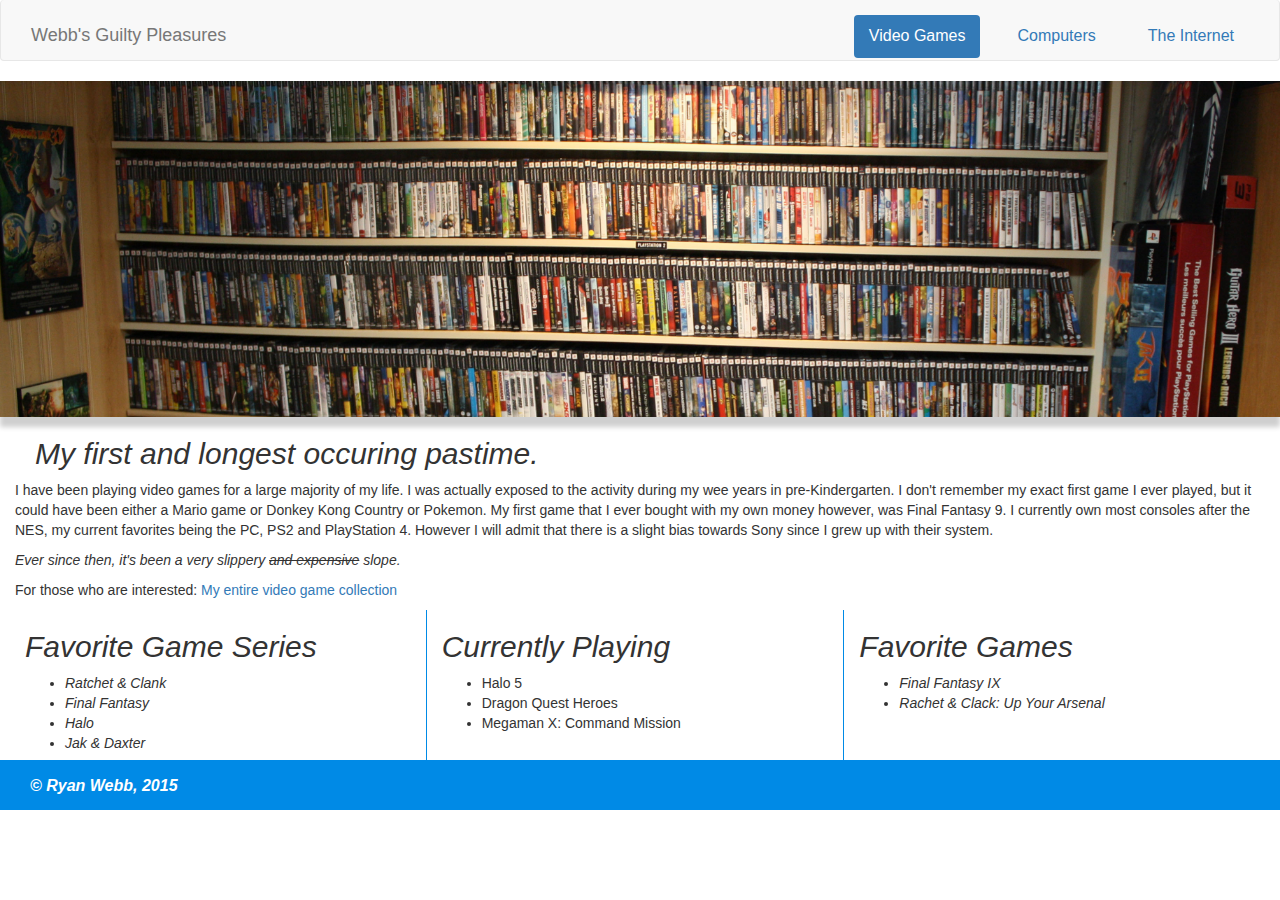
<file: index.html>
<!doctype html>
<html lang="en">
    <head>
        <meta charset="utf-8">
        <meta http-equiv="X-UA-Compatible" content="IE=edge">
        <meta name="viewport" content="width=device-width, initial-scale=1">
        <title>Ryan Webb's Site</title>
        <link href="css/style.css" rel="stylesheet" type="text/css" >
        <link href="css/bootstrap.css" rel="stylesheet" type="text/css">
    </head>

    <body>
<!-- -->
        <nav class="navbar navbar-default navbar-collapse">
            <span class="navbar-brand">Webb's Guilty Pleasures</span>
            <ul class="nav nav-pills navbar-right">
                <li role="presentation" class="active"><a href="index.html" alt="Home">Video Games</a></li>                
                <li role="presentation"><a href="computers.html" alt="Computers">Computers</a></li>
                <li role="presentation"><a href="internet.html" alt="Internet">The Internet</a></li>
            </ul>
        </nav>
        <div class="container-fluid">
            <div class="row">
                    <img src="img/ps2large.jpg" title="Massive Video Game collection" class="img-responsive library"/>
            </div>

            <div class="row">
                <div id="history" class="col-sm-12">
                    <h2>My first and longest occuring pastime.</h2>
                    <p>I have been playing video games for a large majority of my life. I was actually exposed to the activity during my wee years in pre-Kindergarten. I don't remember my exact first game I ever played, but it could have been either a Mario game or Donkey Kong Country or Pokemon. My first game that I ever bought with my own money however, was Final Fantasy 9. I currently own most consoles after the NES, my current favorites being the PC, PS2 and PlayStation 4. However I will admit that there is a slight bias towards Sony since I grew up with their system.</p>
                    <p>Ever since then, it's been a very slippery <s>and expensive</s> slope.</p>

                    <p>For those who are interested: <a href="http://vgcollect.com/McNuggz" alt="McNuggz Video Game collection" target="_blank">My entire video game collection</a></p>
            </div>

            <div class="row" id="lists">
            	<div class="col-sm-4 clear" id="series">
                    <h2>Favorite Game Series</h2>
            	    <ul>
                        <li>Ratchet &amp; Clank</li>
                        <li>Final Fantasy</li>
                        <li>Halo</li>
                        <li>Jak &amp; Daxter</li>
                    </ul>
            	</div>

                <div class="col-sm-4" id="current">
                    <h2>Currently Playing</h2>
                    <ul>
                        <li>Halo 5</li>
                        <li>Dragon Quest Heroes</li>
                        <li>Megaman X: Command Mission</li>
                    </ul>
                </div>

            	<div class="col-sm-4" id="favs">
            	    <h2>Favorite Games</h2>
                    <ul>
                        <li>Final Fantasy IX</li>
                        <li>Rachet &amp; Clack: Up Your Arsenal</li>
                    </ul>
            	</div> 
            </div>
            </div>
        </div>
            <footer>
                <p>&copy; Ryan Webb, 2015</p>
            </footer>
    </body>
        <script src="//code.jquery.com/jquery-1.10.2.min.js"></script>
        <script src="js/bootstrap.js"></script>
</html>
</file>
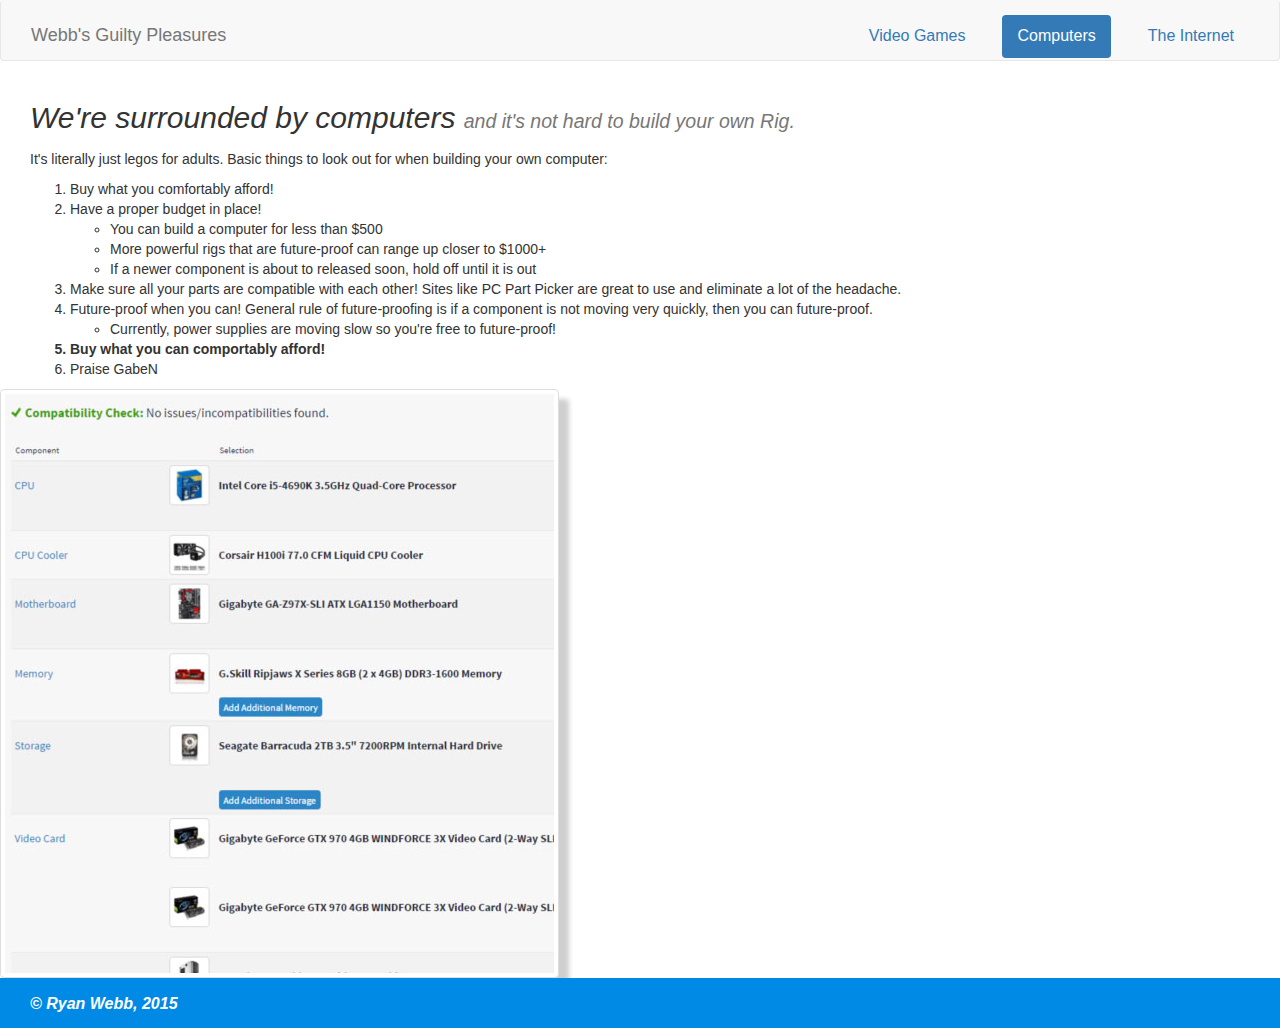
<file: computers.html>
<!doctype html>
<html lang="en">
    <head>
        <meta charset="utf-8">
        <meta http-equiv="X-UA-Compatible" content="IE=edge">
        <meta name="viewport" content="width=device-width, initial-scale=1">
        <title>Ryan Webb's Site</title>
        <link href="css/style.css" rel="stylesheet" type="text/css" >
        <link href="css/bootstrap.css" rel="stylesheet" type="text/css">
        <script src="https://ajax.googleapis.com/ajax/libs/jquery/2.1.3/jquery.min.js"></script>
        <script src="js/bootstrap.js"></script>
    </head>

    <body>

        <nav class="navbar navbar-default navbar-collapse">
            <span class="navbar-brand">Webb's Guilty Pleasures</span>
            <ul class="nav nav-pills navbar-right">
                <li role="presentation"><a href="index.html" alt="Home">Video Games</a></li>                
                <li role="presentation" class="active"><a href="computers.html" alt="Computers">Computers</a></li>
                <li role="presentation"><a href="internet.html" alt="Internet">The Internet</a></li>
            </ul>
        </nav>
         <div class="container-fluid">

            <div class="row">
                <div class="comp col-span-4 clear" >
                    <h2>We're surrounded by computers <small> and it's not hard to build your own Rig.</small></h2>
                    <p>It's literally just legos for adults. Basic things to look out for when building your own computer:</p>
                    <ol class="pull-left">
                        <li>Buy what you comfortably afford!</li>
                        <li>Have a proper budget in place!</li>
                            <ul> 
                                <li>You can build a computer for less than $500</li>
                                <li>More powerful rigs that are future-proof can range up closer to $1000+</li>
                                <li>If a newer component is about to released soon, hold off until it is out</li>
                            </ul>
                        <li>Make sure all your parts are compatible with each other! Sites like PC Part Picker are great to use and eliminate a lot of the headache.</li>
                        <li>Future-proof when you can! General rule of future-proofing is if a component is not moving very quickly, then you can future-proof.</li>
                            <ul>
                                <li>Currently, power supplies are moving slow so you're free to future-proof!</li>
                            </ul>
                        <li>Buy what you can comportably afford!</li>
                        <li>Praise GabeN</li>
                    </ol>
                </div>
                <div class="col-span-4">
                    <img src="img/pc_parts.jpg" title="PC Component list" class="pc img-responsive img-thumbnail"/>
                </div>
            </div>

        </div>
            <footer>
                <p>&copy; Ryan Webb, 2015</p>
            </footer>
    </body>
</html>
</file>
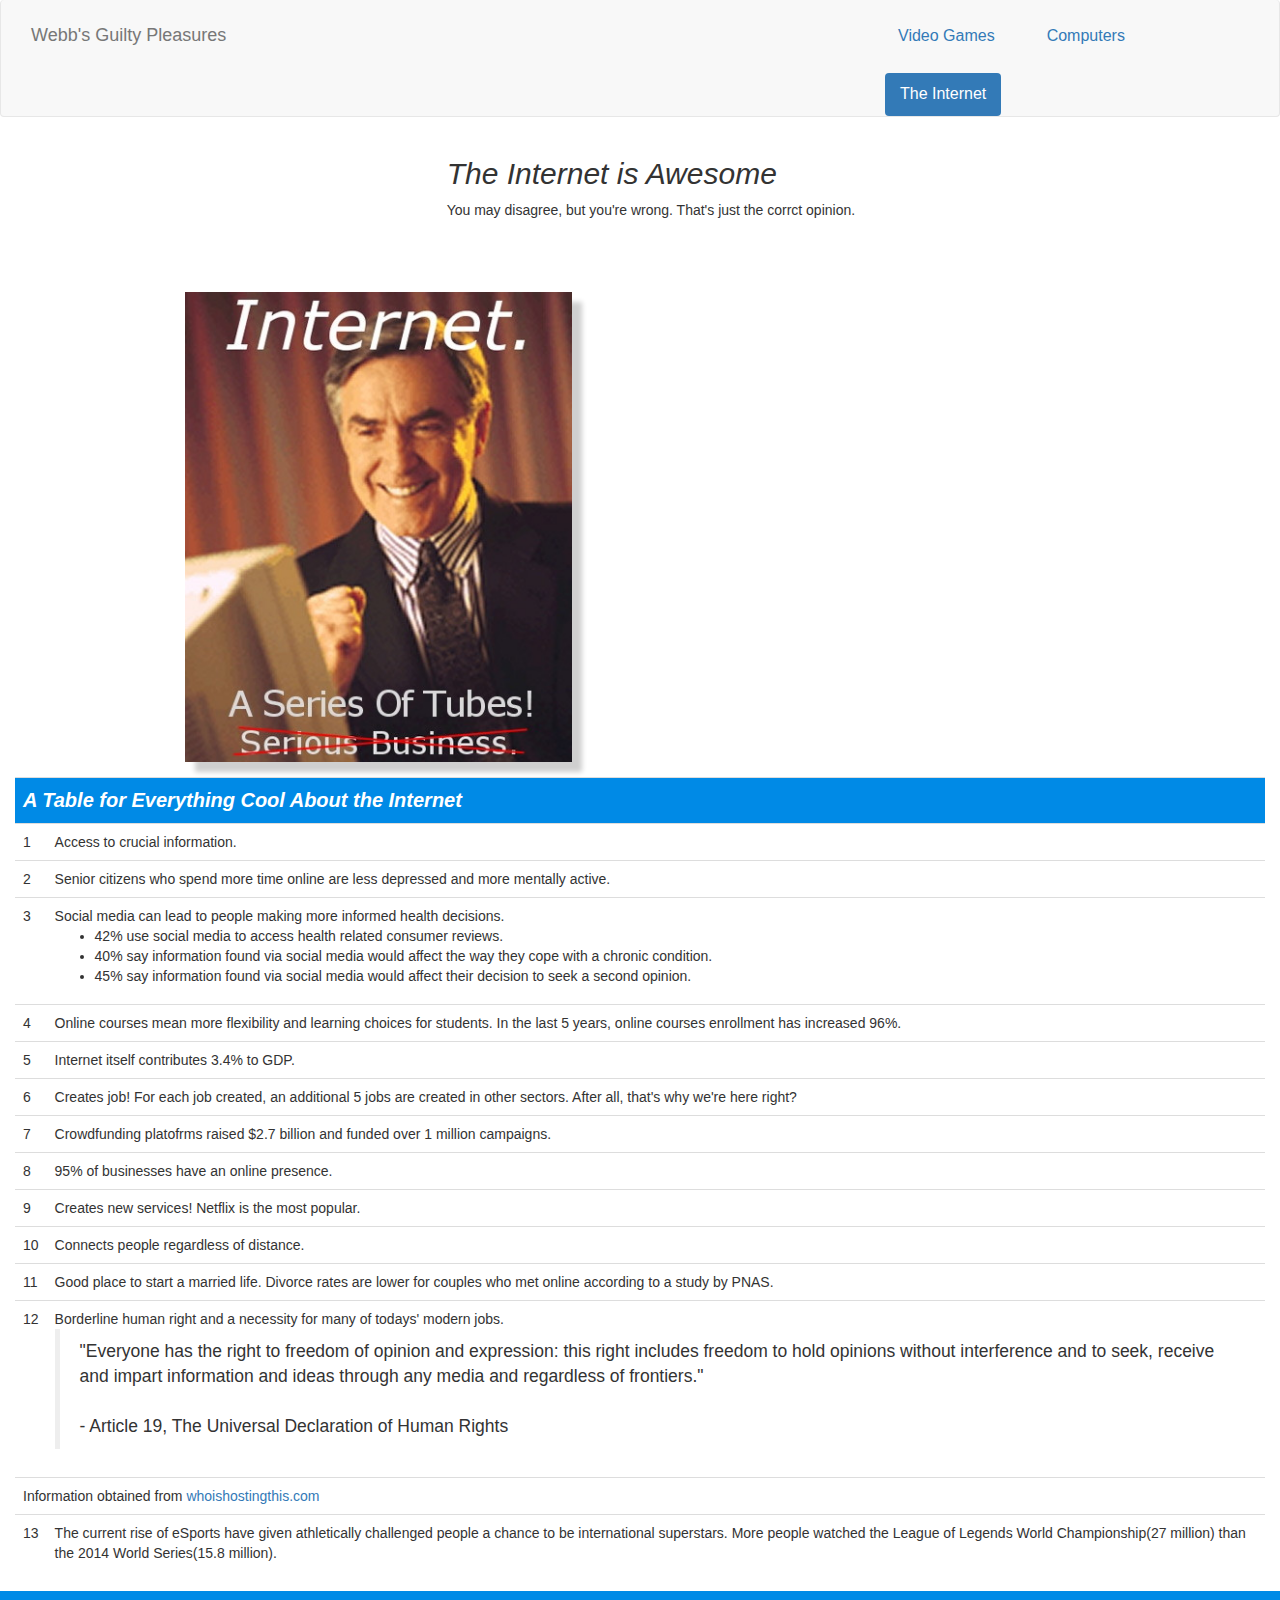
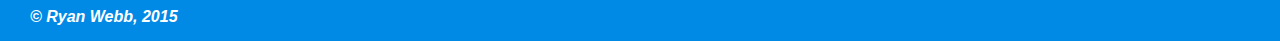
<file: internet.html>
<!doctype html>
<html lang="en">
    <head>
        <meta charset="utf-8">
        <meta http-equiv="X-UA-Compatible" content="IE=edge">
        <meta name="viewport" content="width=device-width, initial-scale=1">
        <title>Ryan Webb's Site - Internet</title>
        <link href="css/style.css" rel="stylesheet" type="text/css" >
        <link href="css/bootstrap.css" rel="stylesheet" type="text/css">
        <script src="https://ajax.googleapis.com/ajax/libs/jquery/2.1.3/jquery.min.js"></script>
        <script src="js/bootstrap.js"></script>
    </head>

    <body>

        <nav class="navbar navbar-default navbar-collapse">
            <span class="navbar-brand">Webb's Guilty Pleasures</span>
            <ul class="nav nav-pills navbar-right col-sm-4">
                <li role="presentation"><a href="index.html" alt="Home">Video Games</a></li>                
                <li role="presentation"><a href="computers.html" alt="Computers">Computers</a></li>
                <li role="presentation" class="active"><a href="internet.html" alt="Internet">The Internet</a></li>
            </ul>
        </nav> 
        <div class="container-fluid">          
            <div class="row">
                <div class="col-sm-12">
                    <div id="internet">
                        <div class="col-sm-4">
                            <img src="img/tubes.jpg" title="Internet. A Series of Tubes!" class="img-responsive"/>
                        </div>
                        <div class="col-sm-6">
                            <h2>The Internet is Awesome</h2>
                            <p>You may disagree, but you're wrong. That's just the corrct opinion.</p>
                            </div
>                        <table class="table table-responsive">
                            <th colspan="2">A Table for Everything Cool About the Internet</th>
                            <tr>
                                <td>1</td>
                                <td>Access to crucial information.</td>
                            </tr>
                            <tr>
                                <td>2</td>
                                <td>Senior citizens who spend more time online are less depressed and more mentally active.</td>
                            </tr>
                           <tr>
                                <td>3</td>
                                <td>Social media can lead to people making more informed health decisions.
                                    <ul>
                                        <li>42% use social media to access health related consumer reviews.</li>
                                        <li>40% say information found via social media would affect the way they cope with a chronic condition.</li>
                                        <li>45% say information found via social media would affect their decision to seek a second opinion.</li>
                                    </ul>
                                </td>
                            </tr>
                            <tr>
                                <td>4</td>
                                <td>Online courses mean more flexibility and learning choices for students. In the last 5 years, online courses enrollment has increased 96%.</td>
                            </tr>
                            <tr>
                                <td>5</td>
                                <td>Internet itself contributes 3.4% to GDP.</td>
                            </tr>
                            <tr>
                                <td>6</td>
                                <td>Creates job! For each job created, an additional 5 jobs are created in other sectors. After all, that's why we're here right?</td>
                            </tr>
                            <tr>
                                <td>7</td>
                                <td>Crowdfunding platofrms raised $2.7 billion and funded over 1 million campaigns.</td>
                            </tr>
                            <tr>
                                <td>8</td>
                                <td>95% of businesses have an online presence.</td>
                            </tr>
                           <tr>
                                <td>9</td>
                                <td>Creates new services! Netflix is the most popular.</td>
                            </tr>
                            <tr>
                                <td>10</td>
                                <td>Connects people regardless of distance.</td>
                            </tr>
                            <tr>
                                <td>11</td>
                                <td>Good place to start a married life. Divorce rates are lower for couples who met online according to a study by PNAS.</td>
                            </tr>
                            <tr>
                                <td>12</td>
                                <td>Borderline human right and a necessity for many of todays' modern jobs. <blockquote>"Everyone has the right to freedom of opinion and expression: this right includes freedom to hold opinions without interference and to seek, receive and impart information and ideas through any media and regardless of frontiers."<br><br> - Article 19, The Universal Declaration of Human Rights</blockquote></td>
                            </tr>
                            <tr>
                                <td colspan="2">Information obtained from <a href="http://www.whoishostingthis.com/13reasons/" title="WhoIsHostingThis.com">whoishostingthis.com</a></td>
                            </tr>
                            <tr>
                                <td>13</td>
                                <td>The current rise of eSports have given athletically challenged people a chance to be international superstars. More people watched the League of Legends World Championship(27 million) than the 2014 World Series(15.8 million).</td>
                            </tr>                           
                        </table>
                        </div>
                    </div>
                </div>
            </div>
        </div>
            <footer>
                <p>&copy; Ryan Webb, 2015</p>
            </footer>
    </body>
</html>
</file>
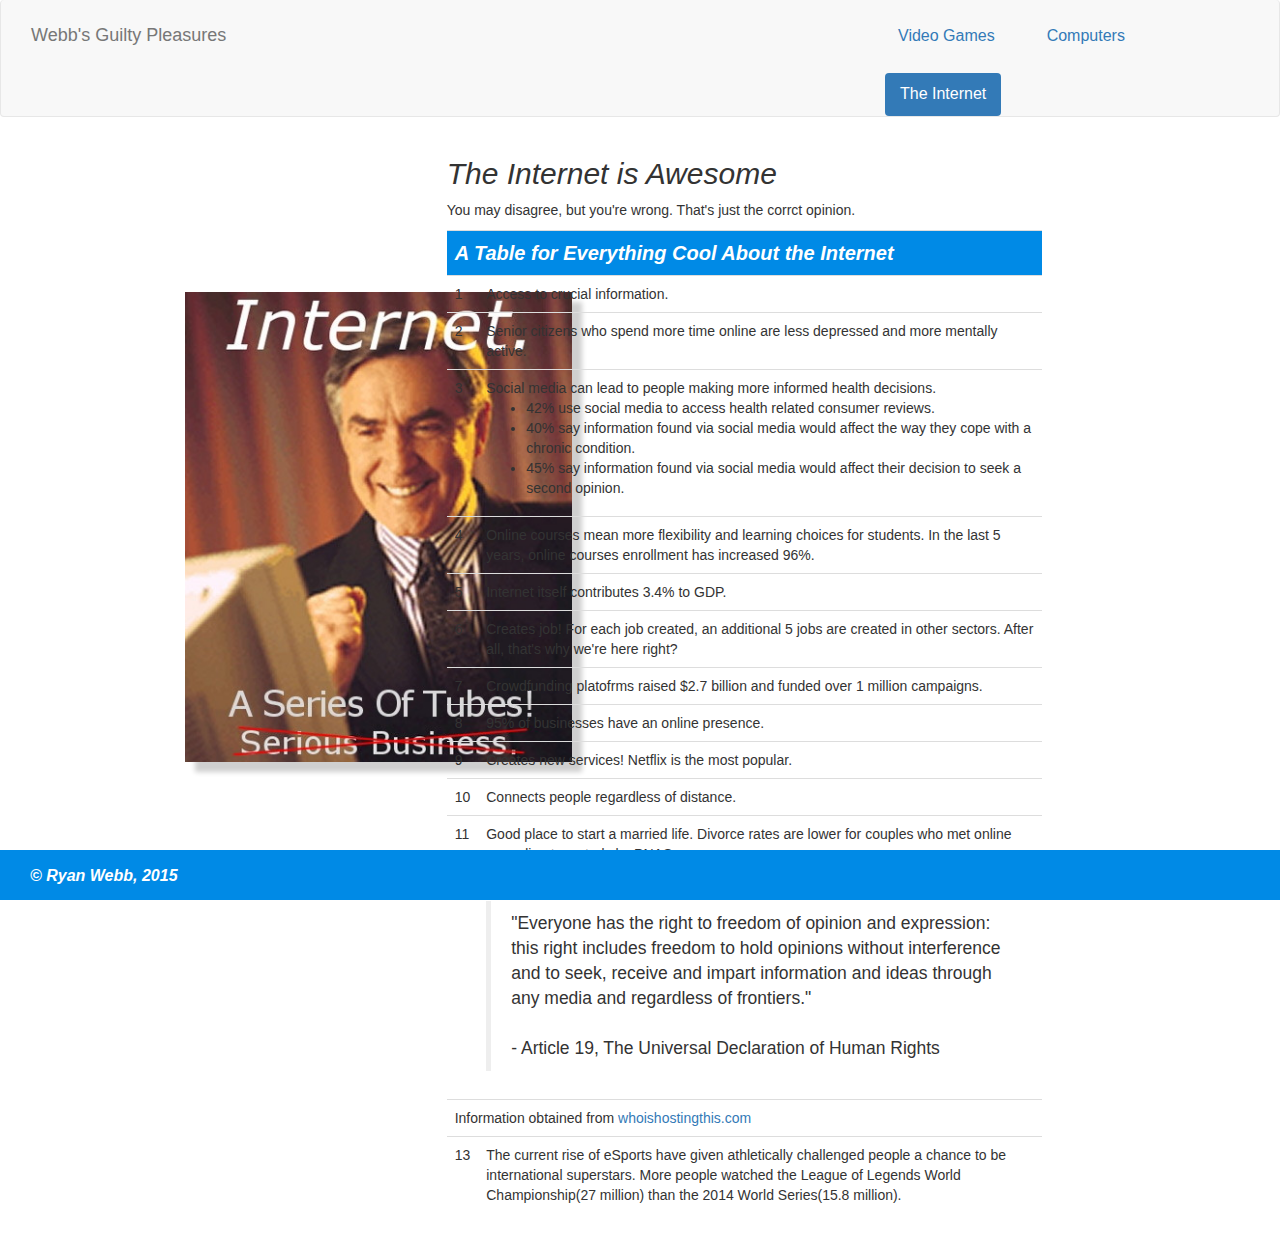
<file: Desktop/pastime/internet.html>
<!doctype html>
<html lang="en">
    <head>
        <meta charset="utf-8">
        <meta http-equiv="X-UA-Compatible" content="IE=edge">
        <meta name="viewport" content="width=device-width, initial-scale=1">
        <title>Ryan Webb's Site - Internet</title>
        <link href="css/style.css" rel="stylesheet" type="text/css" >
        <link href="css/bootstrap.css" rel="stylesheet" type="text/css">
        <script src="https://ajax.googleapis.com/ajax/libs/jquery/2.1.3/jquery.min.js"></script>
        <script src="js/bootstrap.js"></script>
    </head>

    <body>

        <nav class="navbar navbar-default navbar-collapse">
            <span class="navbar-brand">Webb's Guilty Pleasures</span>
            <ul class="nav nav-pills navbar-right col-sm-4">
                <li role="presentation"><a href="index.html" alt="Home">Video Games</a></li>                
                <li role="presentation"><a href="computers.html" alt="Computers">Computers</a></li>
                <li role="presentation" class="active"><a href="internet.html" alt="Internet">The Internet</a></li>
            </ul>
        </nav> 
        <div class="container-fluid">          
            <div class="row">
                <div class="col-sm-12">
                    <div id="internet">
                        <div class="col-sm-4">
                            <img src="img/tubes.jpg" title="Internet. A Series of Tubes!" class="img-responsive"/>
                        </div>
                        <div class="col-sm-6">
                            <h2>The Internet is Awesome</h2>
                            <p>You may disagree, but you're wrong. That's just the corrct opinion.</p>
                        <table class="table table-responsive">
                            <th colspan="2">A Table for Everything Cool About the Internet</th>
                            <tr>
                                <td>1</td>
                                <td>Access to crucial information.</td>
                            </tr>
                            <tr>
                                <td>2</td>
                                <td>Senior citizens who spend more time online are less depressed and more mentally active.</td>
                            </tr>
                           <tr>
                                <td>3</td>
                                <td>Social media can lead to people making more informed health decisions.
                                    <ul>
                                        <li>42% use social media to access health related consumer reviews.</li>
                                        <li>40% say information found via social media would affect the way they cope with a chronic condition.</li>
                                        <li>45% say information found via social media would affect their decision to seek a second opinion.</li>
                                    </ul>
                                </td>
                            </tr>
                            <tr>
                                <td>4</td>
                                <td>Online courses mean more flexibility and learning choices for students. In the last 5 years, online courses enrollment has increased 96%.</td>
                            </tr>
                            <tr>
                                <td>5</td>
                                <td>Internet itself contributes 3.4% to GDP.</td>
                            </tr>
                            <tr>
                                <td>6</td>
                                <td>Creates job! For each job created, an additional 5 jobs are created in other sectors. After all, that's why we're here right?</td>
                            </tr>
                            <tr>
                                <td>7</td>
                                <td>Crowdfunding platofrms raised $2.7 billion and funded over 1 million campaigns.</td>
                            </tr>
                            <tr>
                                <td>8</td>
                                <td>95% of businesses have an online presence.</td>
                            </tr>
                           <tr>
                                <td>9</td>
                                <td>Creates new services! Netflix is the most popular.</td>
                            </tr>
                            <tr>
                                <td>10</td>
                                <td>Connects people regardless of distance.</td>
                            </tr>
                            <tr>
                                <td>11</td>
                                <td>Good place to start a married life. Divorce rates are lower for couples who met online according to a study by PNAS.</td>
                            </tr>
                            <tr>
                                <td>12</td>
                                <td>Borderline human right and a necessity for many of todays' modern jobs. <blockquote>"Everyone has the right to freedom of opinion and expression: this right includes freedom to hold opinions without interference and to seek, receive and impart information and ideas through any media and regardless of frontiers."<br><br> - Article 19, The Universal Declaration of Human Rights</blockquote></td>
                            </tr>
                            <tr>
                                <td colspan="2">Information obtained from <a href="http://www.whoishostingthis.com/13reasons/" title="WhoIsHostingThis.com">whoishostingthis.com</a></td>
                            </tr>
                            <tr>
                                <td>13</td>
                                <td>The current rise of eSports have given athletically challenged people a chance to be international superstars. More people watched the League of Legends World Championship(27 million) than the 2014 World Series(15.8 million).</td>
                            </tr>                           
                        </table>
                        </div>
                    </div>
                </div>
            </div>
        </div>
            <footer>
                <p>&copy; Ryan Webb, 2015</p>
            </footer>
    </body>
</html>
</file>
<file: css/style.css>
body{
	font-size: 16pt;
	font-family: 'Verdana', Arial, sans-serif;
}
nav{
	font-size: 18px;
}
nav ul li:nth-child(3){
	margin-right: 30px;
}
nav span{
	margin-top: 10px;
}
nav a{
	margin-top: 15px;
	margin-left: 20px;
	font-weight: normal;
	font-size: 16px;
}
nav a:hover{
	text-decoration: none;
	font-weight: 600;
	font-style: italic;
}
nav a:nth-child(2){
	margin-right:20px;
}
#lists{
	margin-left: 10px; 
	margin-right: 20px;
}
#series, #favs, #current h2{
	font-style: italic;
}
#favs, #current, #series{height: 150px; margin-right: 0px;}
#series{border-right: 1px solid #008AE6;}
#favs{border-left: 1px solid #008AE6;}
#history h2{margin-left: 20px;}
#history p:nth-child(3){font-style: italic;}
.clear{clear: both;}
footer{
	background-color: #008AE6; 
	color: #000; 
	font-style: italic; 
	font-weight: bold;
	height: 50px;
	position: absolute;
	width: 100%;
}
footer p{
	padding-top: 15px;
	margin-left: 30px;
	color: #fff;
	font-size: 16px;
}
#internet img{
	margin-top: 155px;
	margin-left: 155px;
	margin-bottom: 15px;
    box-shadow: 10px 10px 5px #CFCFCF;
}
.library{box-shadow: 0px 10px 5px #CFCFCF;}
h2{font-weight: bold; font-style: italic;}
th{background-color: #008ae6; color: #fff; font-size: 20px; font-style: italic;}
.comp{margin-left: 30px;}
.comp h2{margin-bottom: 15px; clear: both;}
.class img{margin-left: 30px;}
.pc{box-shadow: 10px 10px 5px #CFCFCF;}
ol{margin-right: 40px;}
ol li:nth-child(7){font-weight: bold;}

@media only screen and (max-width: 360px){
	nav{
		display: block;
		float: none;
		margin: 0;
		padding: 0;
	}
	span{
		margin: 0;
		float: none;
		display: block;
	}
	footer{
		display: none;
	}
	#internet img{
	margin-left: 0px;
	}
}
</file>
<file: Desktop/pastime/css/style.css>
body{
	font-size: 16pt;
	font-family: 'Verdana', Arial, sans-serif;
}
nav{
	font-size: 18px;
}
nav ul li:nth-child(3){
	margin-right: 30px;
}
nav span{
	margin-top: 10px;
}
nav a{
	margin-top: 15px;
	margin-left: 20px;
	font-weight: normal;
	font-size: 16px;
}
nav a:hover{
	text-decoration: none;
	font-weight: 600;
	font-style: italic;
}
nav a:nth-child(2){
	margin-right:20px;
}
#lists{
	margin-left: 10px; 
	margin-right: 20px;
}
#series, #favs, #current h2{
	font-style: italic;
}
#favs, #current, #series{height: 150px; margin-right: 0px;}
#series{border-right: 1px solid #008AE6;}
#favs{border-left: 1px solid #008AE6;}
#history h2{margin-left: 20px;}
#history p:nth-child(3){font-style: italic;}
.clear{clear: both;}
footer{
	background-color: #008AE6; 
	color: #000; 
	font-style: italic; 
	font-weight: bold;
	height: 50px;
	position: absolute;
	bottom: 0;
	width: 100%;
}
footer p{
	padding-top: 15px;
	margin-left: 30px;
	color: #fff;
	font-size: 16px;
}
#internet img{
	margin-top: 155px;
	margin-left: 155px;
	margin-bottom: 15px;
    box-shadow: 10px 10px 5px #CFCFCF;
}
.library{box-shadow: 0px 10px 5px #CFCFCF;}
h2{font-weight: bold; font-style: italic;}
th{background-color: #008ae6; color: #fff; font-size: 20px; font-style: italic;}
.comp{margin-left: 30px;}
.comp h2{margin-bottom: 15px; clear: both;}
.class img{margin-left: 30px;}
.pc{box-shadow: 10px 10px 5px #CFCFCF;}
ol{margin-right: 40px;}
ol li:nth-child(7){font-weight: bold;}

/*@media only screen and (max-width: 360px){
	nav{
		display: block;
		float: none;
		margin: 0;
		padding: 0;
	}
	span{
		margin: 0;
		float: none;
		display: block;
	}
	footer{
		display: none;
	}
}*/
</file>
